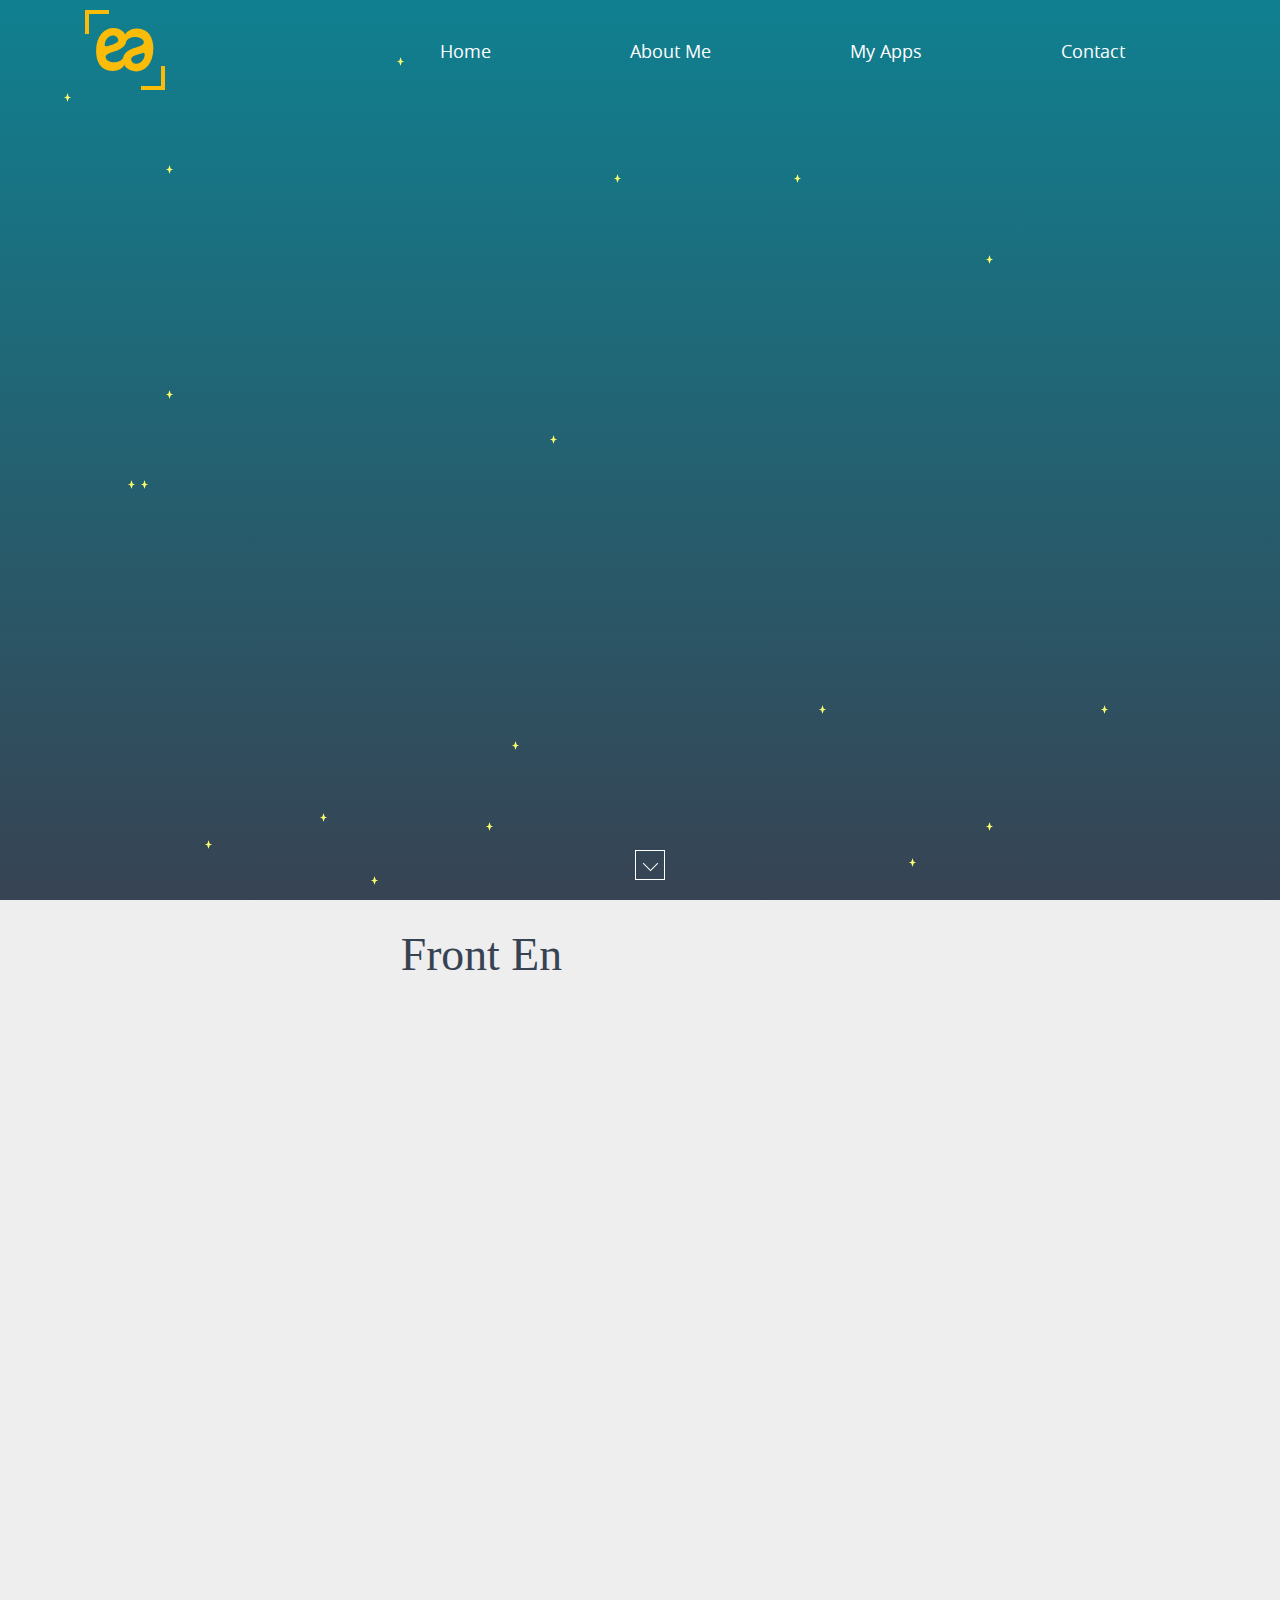
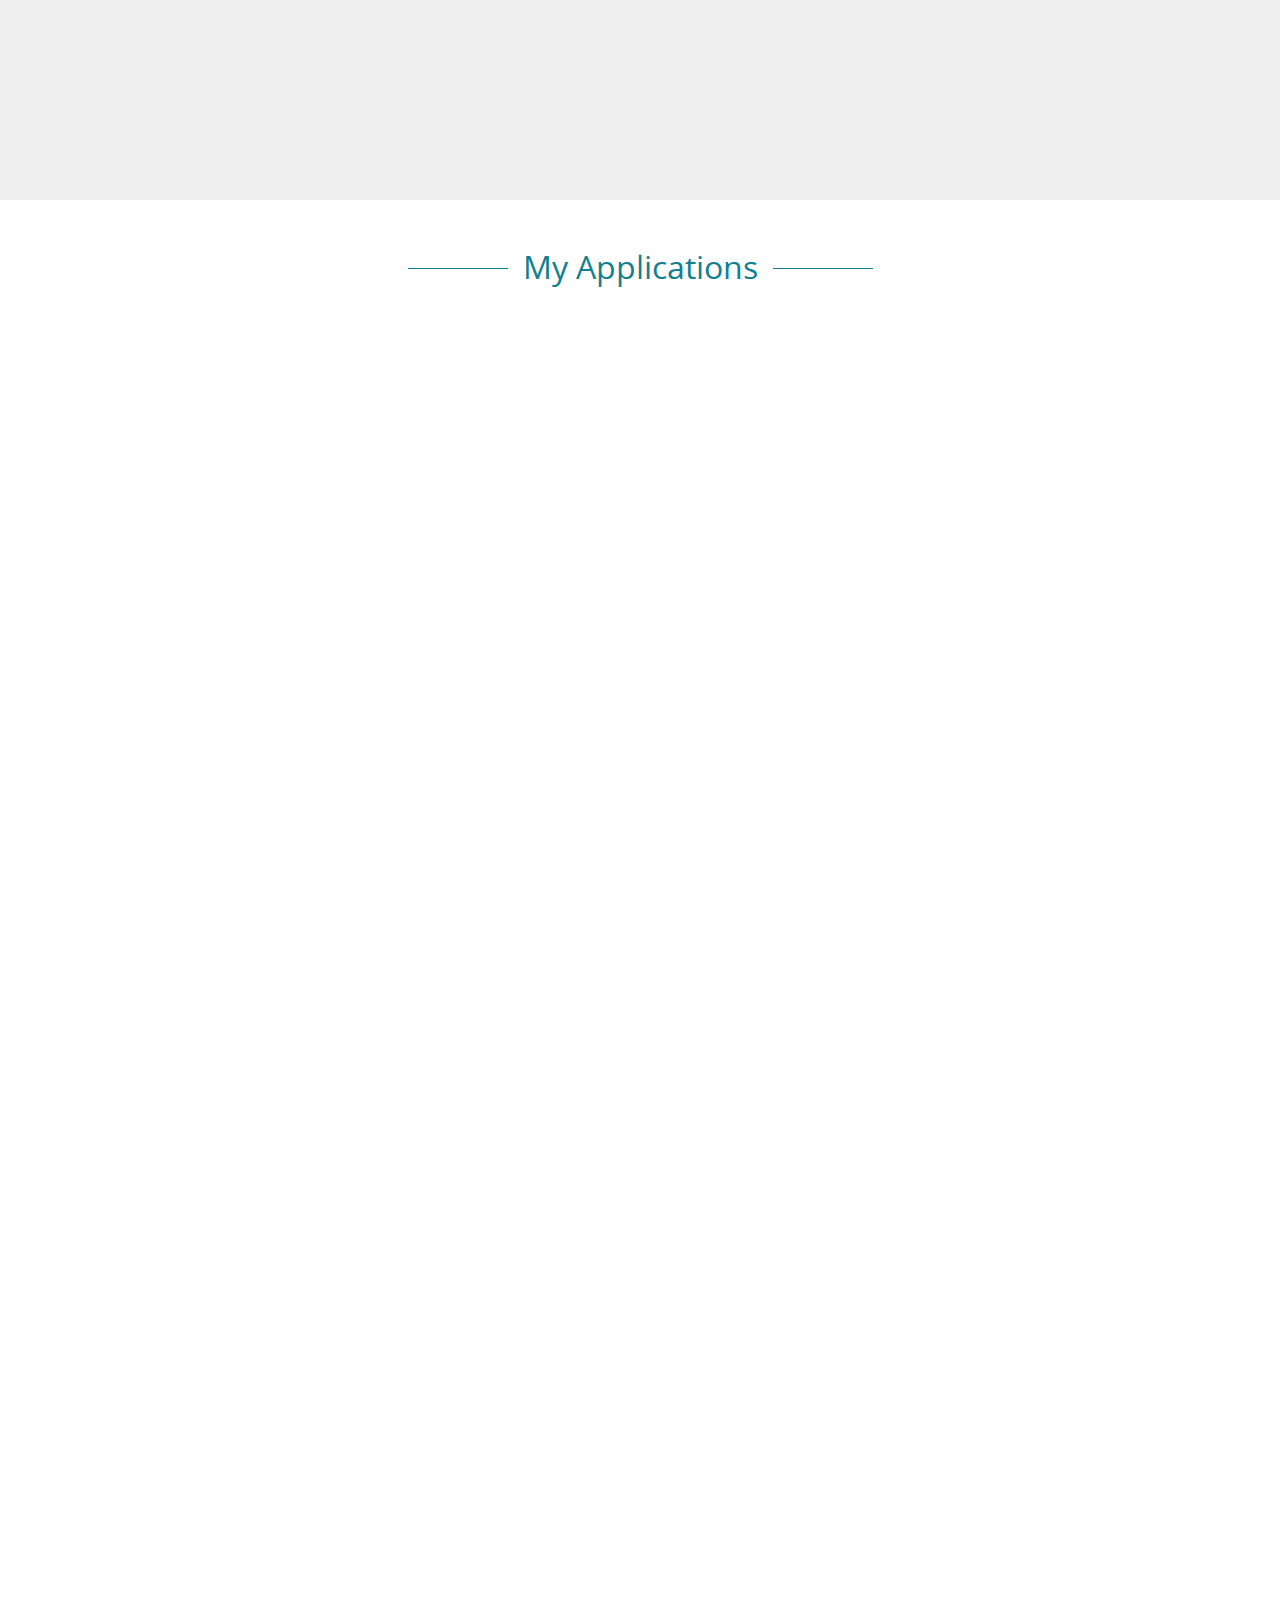
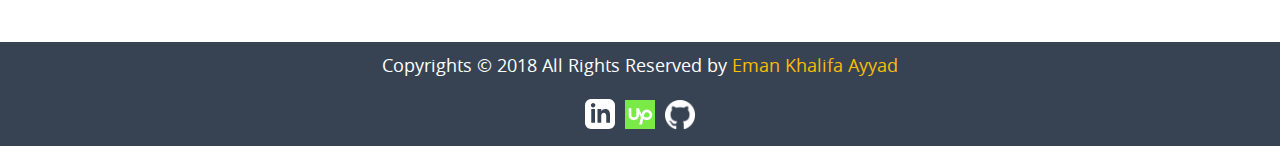
<file: index.html>
<!DOCTYPE html><html><head><script async src="https://www.googletagmanager.com/gtag/js?id=UA-65527503-2"></script><script>window.dataLayer = window.dataLayer || [];
      function gtag(){dataLayer.push(arguments);}
      gtag('js', new Date());

      gtag('config', 'UA-65527503-2');</script><meta charset=utf-8><meta name=viewport content="width=device-width,initial-scale=1"><title>Eman Ayyad's Portfolio</title><link rel=icon href=favicon.png type=image/gif><link href=/static/css/app.css rel=stylesheet></head><body><div id=app><navigation></navigation><app></app><my-footer></my-footer></div><script type=text/javascript src=/static/js/manifest.js></script><script type=text/javascript src=/static/js/vendor.js></script><script type=text/javascript src=/static/js/app.js></script></body></html>
</file>
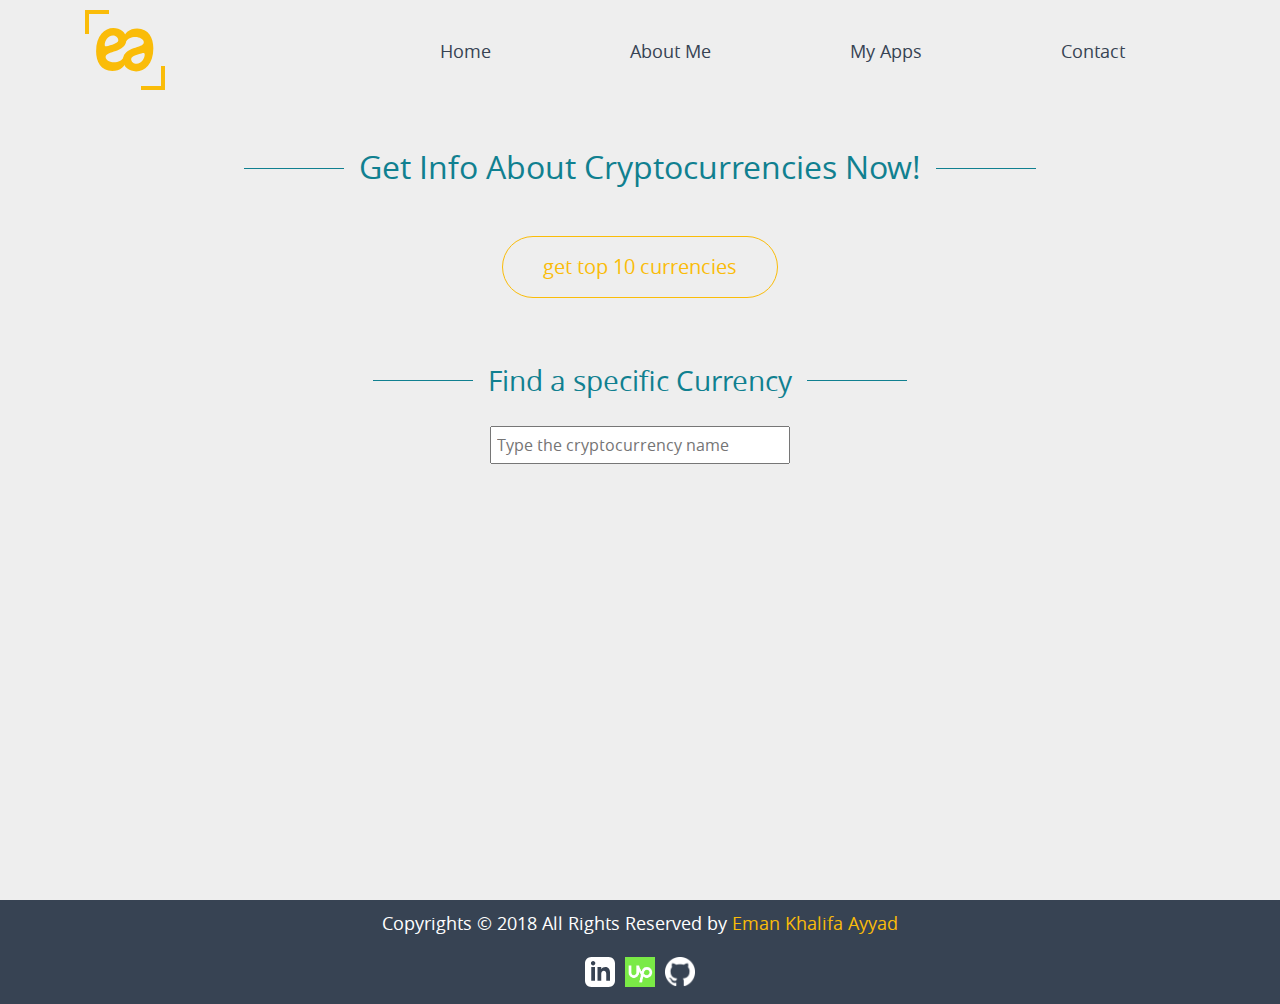
<file: cryptocurrency.html>
<!DOCTYPE html><html><head><script async src="https://www.googletagmanager.com/gtag/js?id=UA-65527503-2"></script><script>window.dataLayer = window.dataLayer || [];
      function gtag(){dataLayer.push(arguments);}
      gtag('js', new Date());

      gtag('config', 'UA-65527503-2');</script><meta charset=utf-8><meta name=viewport content="width=device-width,initial-scale=1"><title>Eman Ayyad's Portfolio</title><link rel=icon href=favicon.png type=image/gif><link href=/static/css/app.css rel=stylesheet></head><body class="cryptocurrency-page"><div id=app><navigation></navigation><cryptocurrency></cryptocurrency><my-footer></my-footer></div><script type=text/javascript src=/static/js/manifest.js></script><script type=text/javascript src=/static/js/vendor.js></script><script type=text/javascript src=/static/js/app.js></script></body></html>
</file>
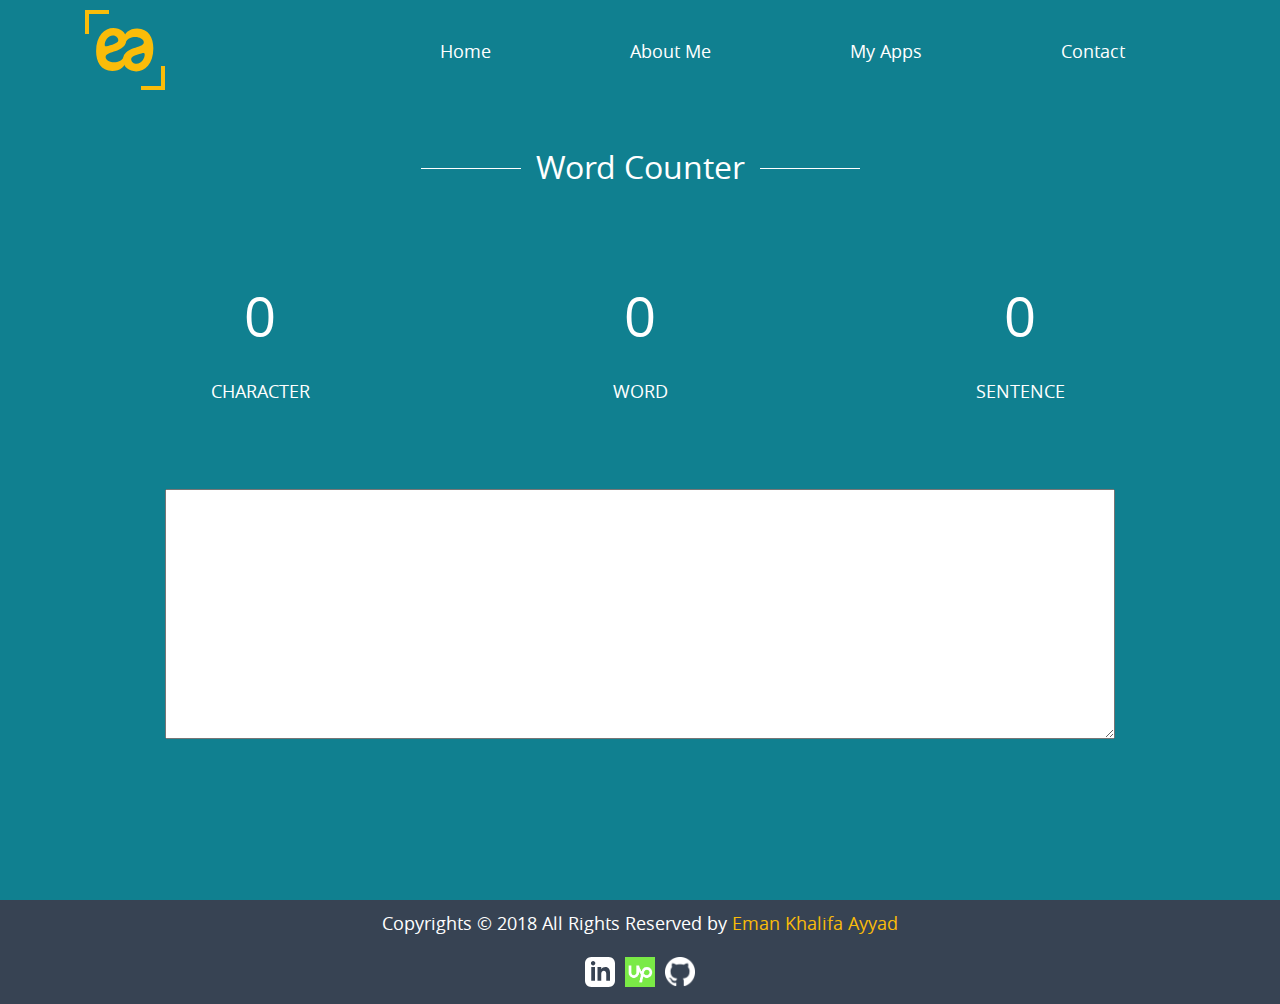
<file: wordCounter.html>
<!DOCTYPE html>
<html>

<head>
   <!-- Global site tag (gtag.js) - Google Analytics -->
    <script async src="https://www.googletagmanager.com/gtag/js?id=UA-65527503-2"></script>
    <script>
      window.dataLayer = window.dataLayer || [];
      function gtag(){dataLayer.push(arguments);}
      gtag('js', new Date());

      gtag('config', 'UA-65527503-2');
    </script>
    <meta charset=utf-8>
    <meta name=viewport content="width=device-width,initial-scale=1">
    <title>Eman Ayyad's word counter</title>
    <link rel="icon" href="favicon.png" type="image/gif">
    <link href=/static/css/app.css rel=stylesheet>
</head>

<body>
    <div id=app>
        <navigation></navigation>
        <word-counter></word-counter>
        <my-footer></my-footer>
    </div>
    <script type=text/javascript src=/static/js/manifest.js></script>
    <script type=text/javascript src=/static/js/vendor.js></script>
    <script type=text/javascript src=/static/js/app.js></script>
</body>

</html>
</file>
